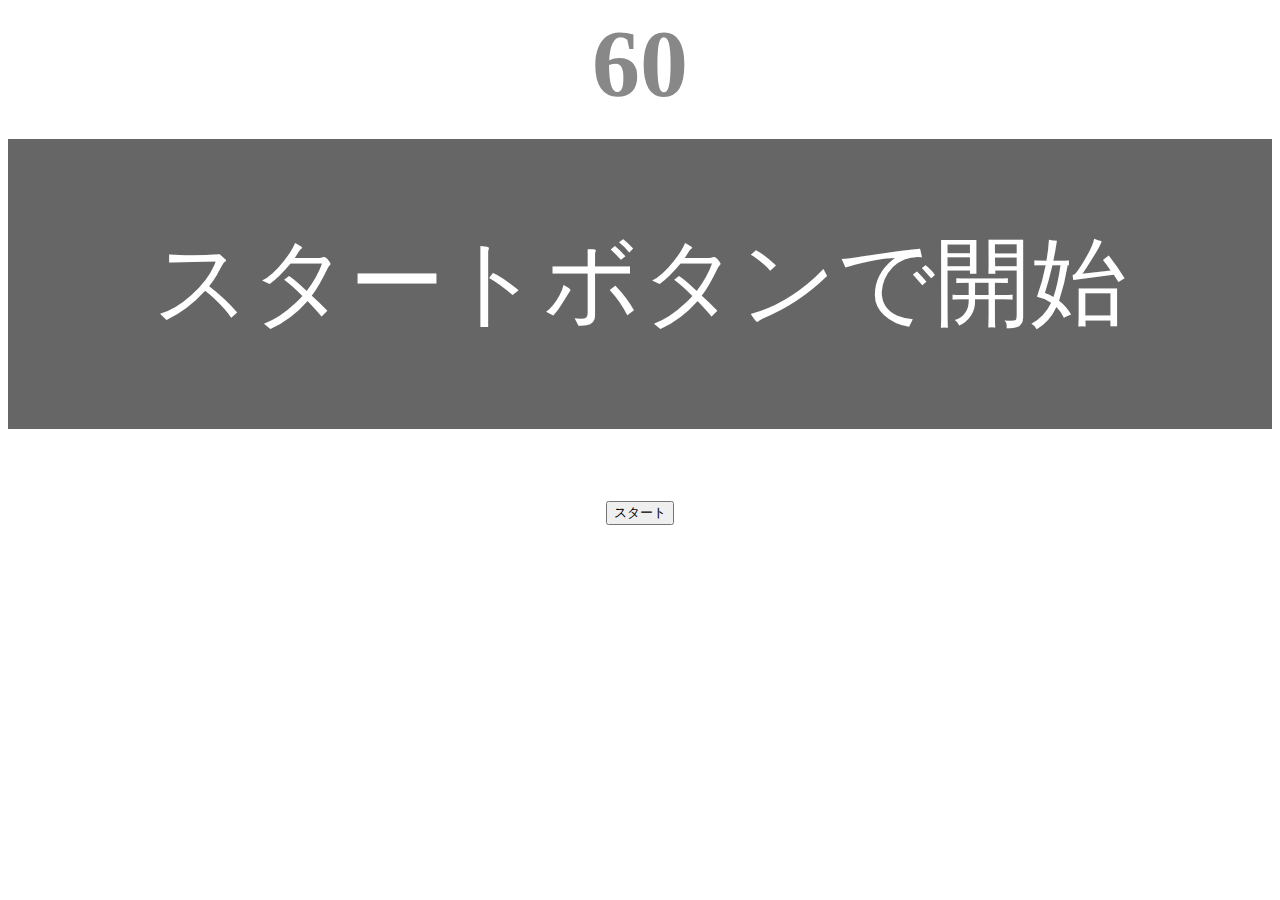
<file: kadai_001/index.html>
<!DOCTYPE html>
<html lang="Ja">
    <head>
        <title>タイピングゲーム</title>
        <meta charset="utf-8">
        <meta name="description" content="【Javascript応用編】簡易的なタイピングゲームです。">
        <meta name="viewport" content="width=device-width,initial-scale=1.0">
        <link rel="stylesheet" href="style.css">
        </head>
        <body>
            <p id="count" class="count">60</p>
            <div id="wrap" class="wrap">
                <span id="typed" class="typed"></span><span id="untyped"></span>
            </div>
            <p id="point" class="point">0</p>
            <button id="start">スタート</button>
            <script type="text/javascript" src="main.js"></script>
        </body>
</html>
</file>
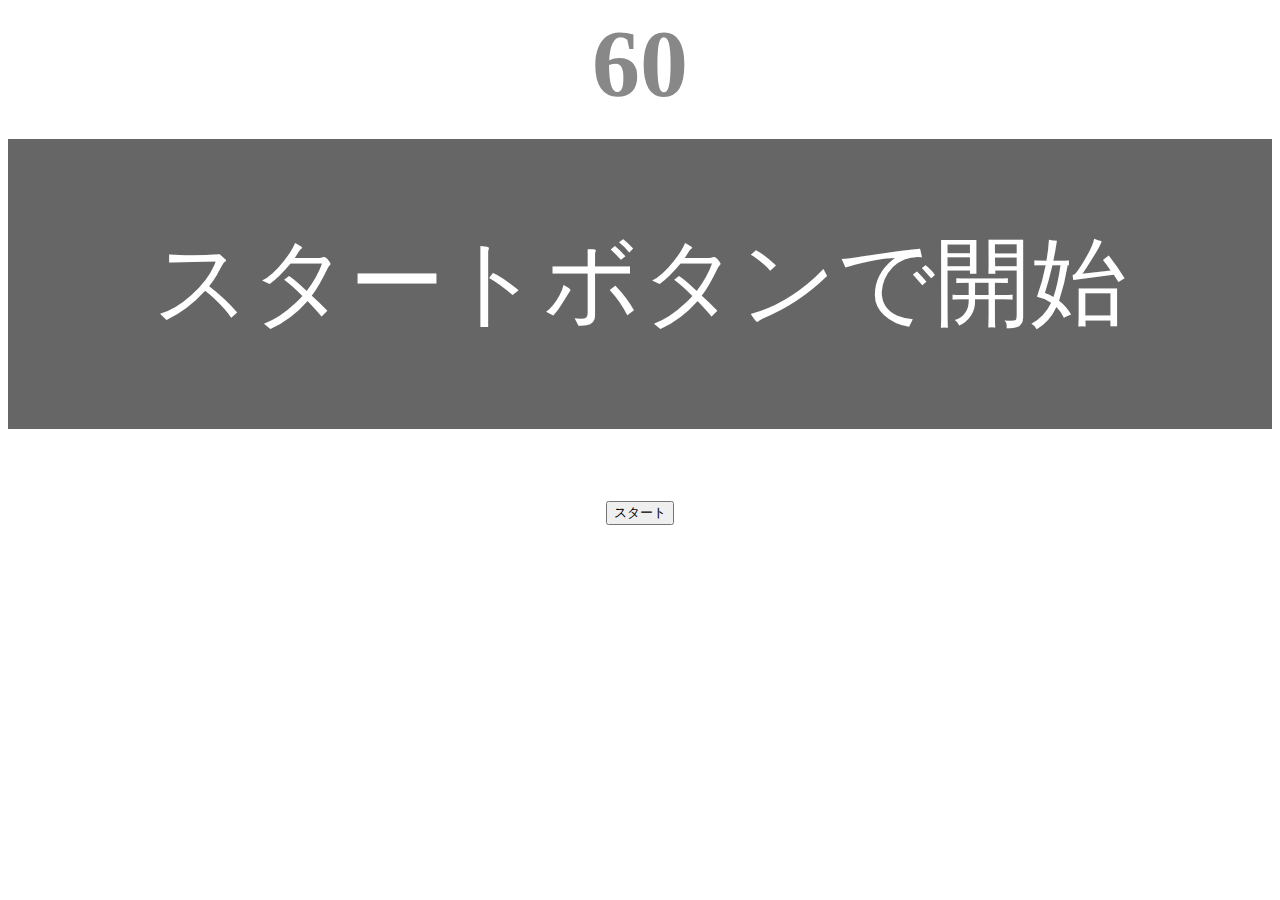
<file: kadai_002/index.html>
<!DOCTYPE html>
<html lang="Ja">
    <head>
        <title>タイピングゲーム</title>
        <meta charset="utf-8">
        <meta name="description" content="【Javascript応用編】簡易的なタイピングゲームです。">
        <meta name="viewport" content="width=device-width,initial-scale=1.0">
        <link rel="stylesheet" href="style.css">
        </head>
        <body>
            <p id="count" class="count">60</p>
            <div id="wrap" class="wrap">
                <span id="typed" class="typed"></span><span id="untyped"></span>
            </div>
            <button id="start">スタート</button>
            <script type="text/javascript" src="main.js"></script>
        </body>
</html>
</file>
<file: kadai_001/style.css>
body{
    font-size: 6em;
    text-align: center;
}

.count{
    margin: 0;
    font-weight: bold;
    color: #888;
}

.wrap{
    margin-top: 20px;
    padding: 80px 40px;
    background-color: #666;
    color: #fff;
}

.typed{
    color: lightgreen;
}

.mistyped{
    background-color: red;
}

.point{
    display: none;
    margin: 0;
    font-weight: bold;
    color: #888;
}
</file>
<file: kadai_002/style.css>
body{
    font-size: 6em;
    text-align: center;
}

.count{
    margin: 0;
    font-weight: bold;
    color: #888;
}

.wrap{
    margin-top: 20px;
    padding: 80px 40px;
    background-color: #666;
    color: #fff;
}

.typed{
    color: lightgreen;
}

.mistyped{
    background-color: red;
}
</file>
